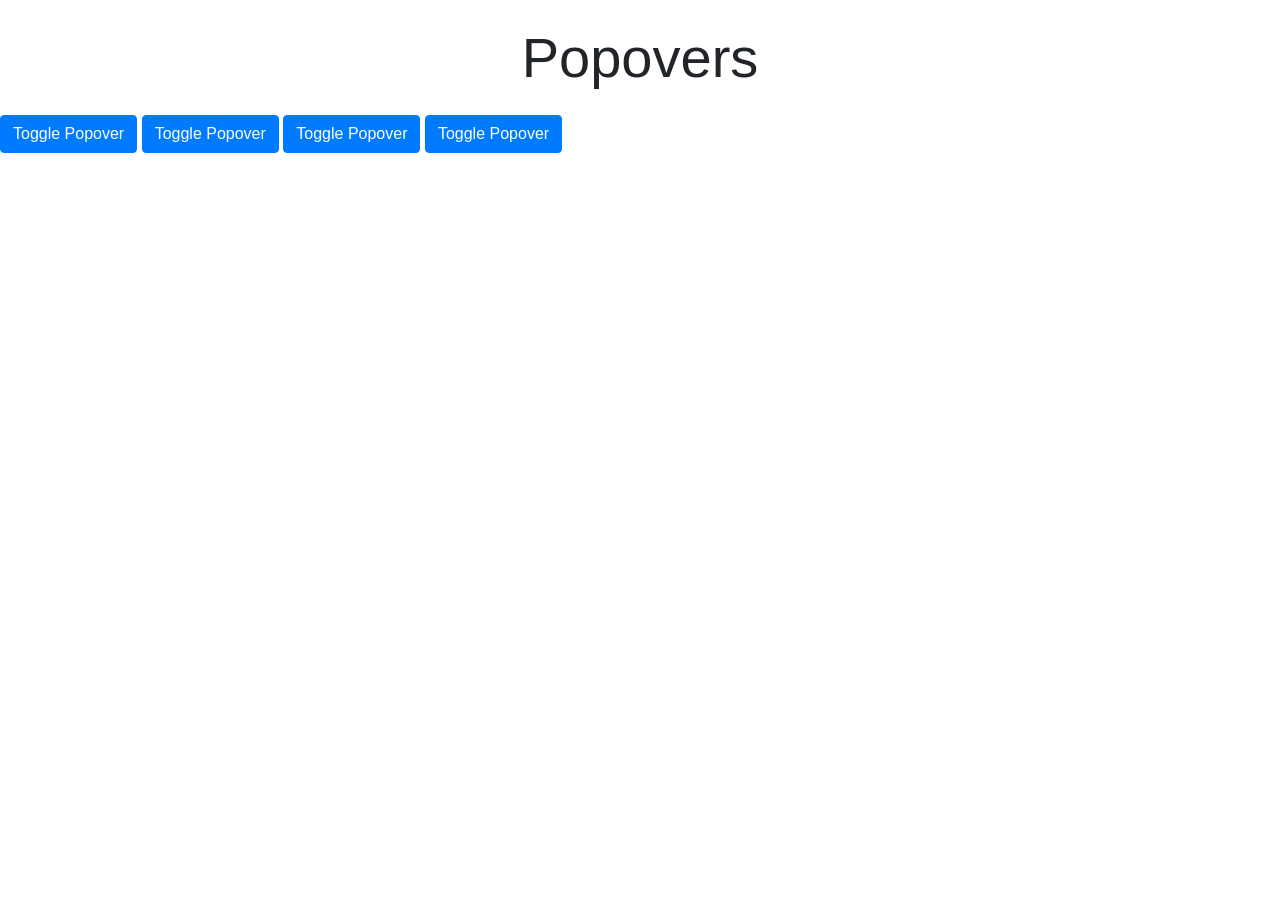
<file: card/popovers.html>
<!DOCTYPE html>
<html>
<head>
	<title>Popovers Example</title>
	<link rel="stylesheet" href="https://cdn.jsdelivr.net/npm/bootstrap@4.6.2/dist/css/bootstrap.min.css" integrity="sha384-xOolHFLEh07PJGoPkLv1IbcEPTNtaed2xpHsD9ESMhqIYd0nLMwNLD69Npy4HI+N" crossorigin="anonymous">
</head>
<body>

<h1 class="display-4 text-center my-4">Popovers</h1>
<button id="mypopover1" class="btn btn-primary" data-toggle="popover" title="Hello World!" data-content="Lorem ipsum dolor sit amet, consectetur adipisicing elit, sed do eiusmod
tempor incididunt ut labore et dolore magna aliqua. Ut enim ad minim veniam,
quis nostrud exercitation ullamco laboris nisi ut aliquip ex ea commodo." data-placement="top">Toggle Popover</button>

<button id="mypopover2" class="btn btn-primary" data-toggle="popover" title="Hello World!" data-content="Lorem ipsum dolor sit amet, consectetur adipisicing elit, sed do eiusmod
tempor incididunt ut labore et dolore magna aliqua. Ut enim ad minim veniam,
quis nostrud exercitation ullamco laboris nisi ut aliquip ex ea commodo." data-placement="right">Toggle Popover</button>

<button id="mypopover3" class="btn btn-primary" data-toggle="popover" title="Hello World!" data-content="Lorem ipsum dolor sit amet, consectetur adipisicing elit, sed do eiusmod
tempor incididunt ut labore et dolore magna aliqua. Ut enim ad minim veniam,
quis nostrud exercitation ullamco laboris nisi ut aliquip ex ea commodo." data-placement="bottom">Toggle Popover</button>

<button id="mypopover4" class="btn btn-primary" data-toggle="popover" title="Hello World!" data-content="Lorem ipsum dolor sit amet, consectetur adipisicing elit, sed do eiusmod
tempor incididunt ut labore et dolore magna aliqua. Ut enim ad minim veniam,
quis nostrud exercitation ullamco laboris nisi ut aliquip ex ea commodo." data-placement="left">Toggle Popover</button>


<script src="https://cdn.jsdelivr.net/npm/jquery@3.5.1/dist/jquery.slim.min.js" integrity="sha384-DfXdz2htPH0lsSSs5nCTpuj/zy4C+OGpamoFVy38MVBnE+IbbVYUew+OrCXaRkfj" crossorigin="anonymous"></script>
<script src="https://cdn.jsdelivr.net/npm/popper.js@1.16.1/dist/umd/popper.min.js" integrity="sha384-9/reFTGAW83EW2RDu2S0VKaIzap3H66lZH81PoYlFhbGU+6BZp6G7niu735Sk7lN" crossorigin="anonymous"></script>
<script src="https://cdn.jsdelivr.net/npm/bootstrap@4.6.2/dist/js/bootstrap.min.js" integrity="sha384-+sLIOodYLS7CIrQpBjl+C7nPvqq+FbNUBDunl/OZv93DB7Ln/533i8e/mZXLi/P+" crossorigin="anonymous"></script>

<script type="text/javascript">
	$('[data-toggle="popover"]').popover();
</script>
</body>
</html>
</file>
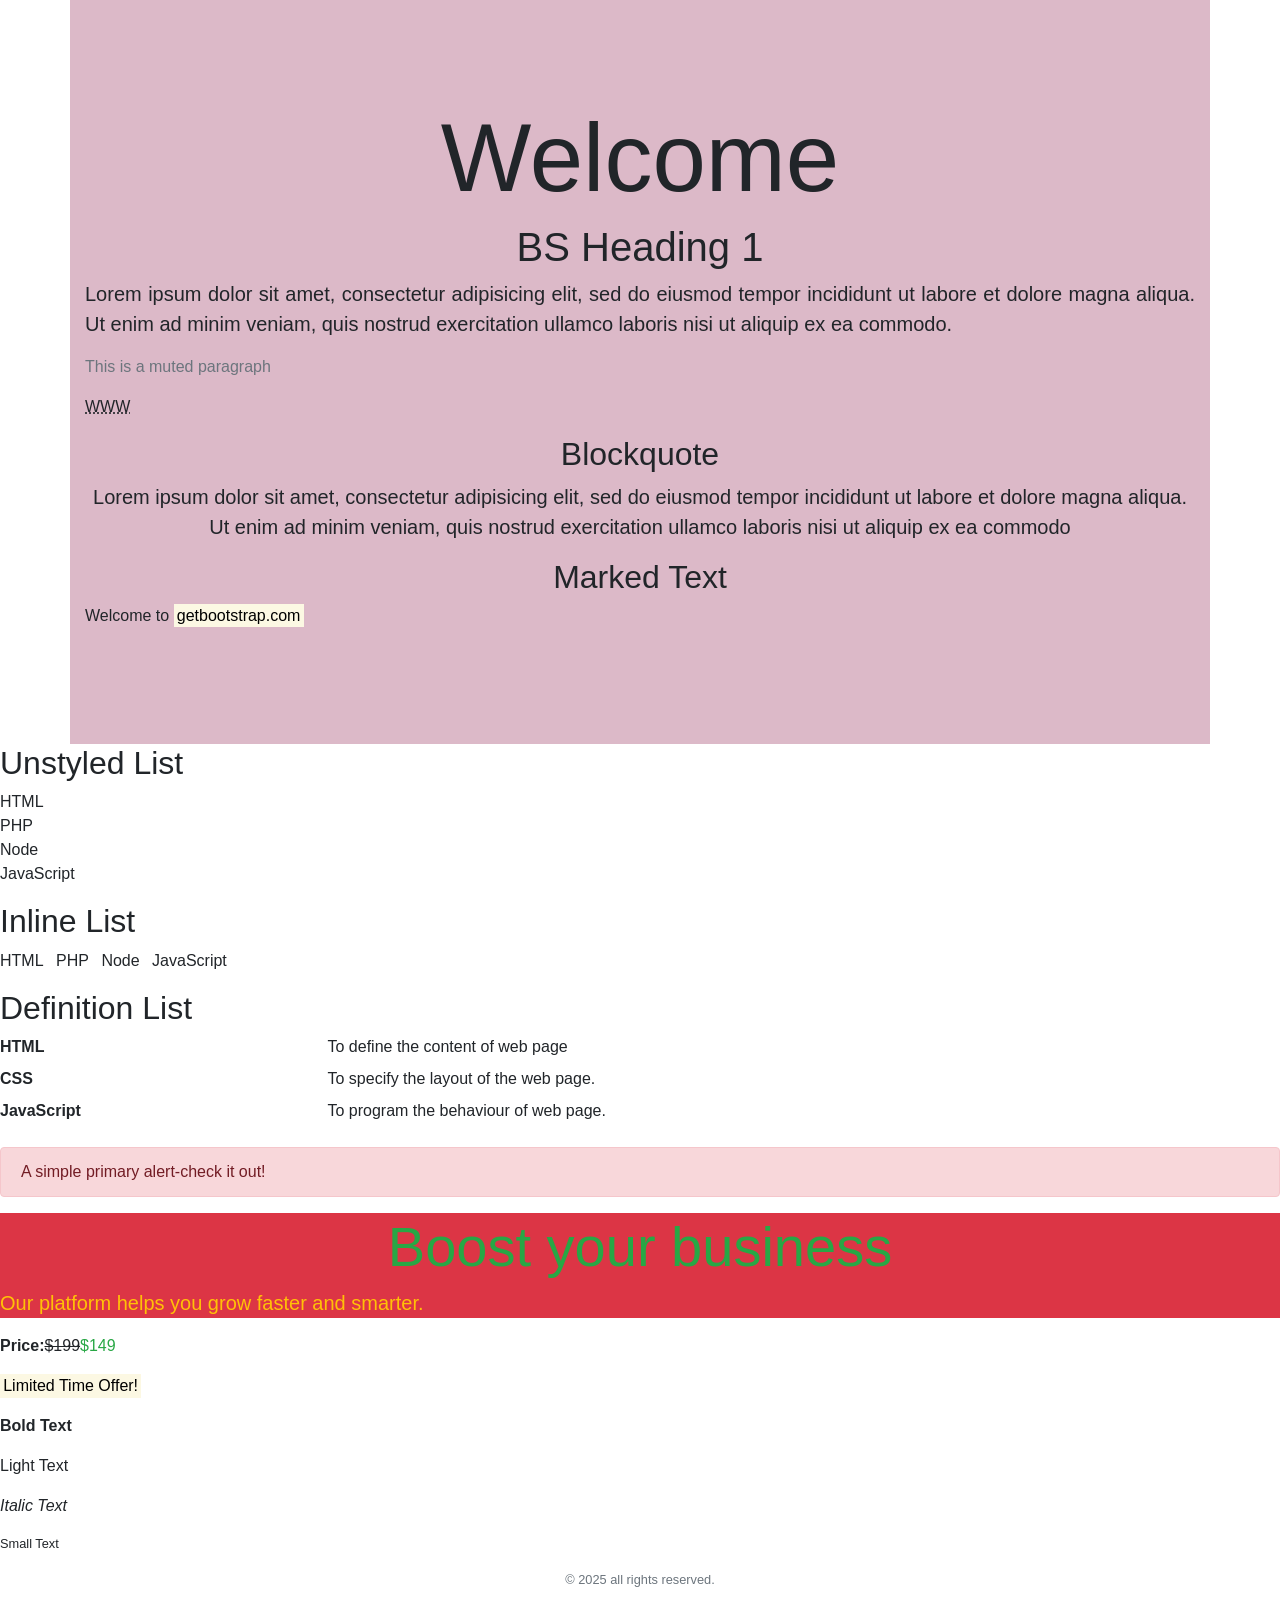
<file: typography/BS_Typography.html>
<!DOCTYPE html>
<html>
<head>
	<title>BS Typography</title>

	<style type="text/css">
		.container
		{
			background-color: rgb(220,185,200);
			text-align: center;
			padding-top: 100px;
			padding-bottom: 100px;
		}
		p
		{
			text-align: justify;
		}
	</style>
	<link rel="stylesheet" href="https://cdn.jsdelivr.net/npm/bootstrap@4.6.2/dist/css/bootstrap.min.css" integrity="sha384-xOolHFLEh07PJGoPkLv1IbcEPTNtaed2xpHsD9ESMhqIYd0nLMwNLD69Npy4HI+N" crossorigin="anonymous">
</head>
<body>

	<div class="container">
		<h1 class="display-1">Welcome</h1>		
		<h1 class="h1">BS Heading 1</h1>
		<p class="lead">Lorem ipsum dolor sit amet, consectetur adipisicing elit, sed do eiusmod
		tempor incididunt ut labore et dolore magna aliqua. Ut enim ad minim veniam,
		quis nostrud exercitation ullamco laboris nisi ut aliquip ex ea commodo.</p>

		<p class="text-muted">This is a muted paragraph</p>

		<p>
			<abbr title="World Wide Web">WWW</abbr>
		</p>

			<h2>Blockquote</h2>
			<blockquote class="blockquote">Lorem ipsum dolor sit amet, consectetur adipisicing elit, sed do eiusmod
		tempor incididunt ut labore et dolore magna aliqua. Ut enim ad minim veniam,
		quis nostrud exercitation ullamco laboris nisi ut aliquip ex ea commodo
		</blockquote>

		<h2>Marked Text</h2>
		<p>Welcome to <mark>getbootstrap.com</mark></p>		
		
	</div>

	<h2>Unstyled List</h2>
		<ul class="list-unstyled">
			<li>HTML</li>
			<li>PHP</li>
			<li>Node</li>
			<li>JavaScript</li>
		</ul>
	<h2>Inline List</h2>

	<ul class="list-inline">
		<li class="list-inline-item">HTML</li>
		<li class="list-inline-item">PHP</li>
		<li class="list-inline-item">Node</li>
		<li class="list-inline-item">JavaScript</li>
	</ul>

	<h2>Definition List</h2>
	<dl class="row">
		<dt class="col-sm-3">HTML</dt>
		<dd class="col-sm-9">To define the content of web page</dd>

		<dt class="col-sm-3">CSS</dt>
		<dd class="col-sm-9">To specify the layout of the web page.</dd>

		<dt class="col-sm-3">JavaScript</dt>
		<dd class="col-sm-9">To program the behaviour of web page.</dd>
	</dl>

	<div>
		<div class="alert alert-danger" role="alert">
			A simple primary alert-check it out!
		</div>
	</div>

	<section class="text-center bg-danger">
		<h2 class="display-4 text-success">Boost your business</h2>
		<p class="lead text-warning">Our platform helps you grow faster and smarter.</p>
	</section>

	<p><strong>Price:</strong><del>$199</del><span class="text-success">$149</span></p>
	<p><mark>Limited Time Offer!</mark></p>

	<p class="font-weight-bold">Bold Text</p>
	<p class="font-weight-light">Light Text</p>
	<p class="font-italic">Italic Text</p>
	<p class="small">Small Text</p>

	<footer class="text-center">
		<p class="small text-muted text-center">&copy; 2025 all rights reserved.</p>
	</footer>





<script src="https://cdn.jsdelivr.net/npm/jquery@3.5.1/dist/jquery.slim.min.js" integrity="sha384-DfXdz2htPH0lsSSs5nCTpuj/zy4C+OGpamoFVy38MVBnE+IbbVYUew+OrCXaRkfj" crossorigin="anonymous"></script>
<script src="https://cdn.jsdelivr.net/npm/popper.js@1.16.1/dist/umd/popper.min.js" integrity="sha384-9/reFTGAW83EW2RDu2S0VKaIzap3H66lZH81PoYlFhbGU+6BZp6G7niu735Sk7lN" crossorigin="anonymous"></script>
<script src="https://cdn.jsdelivr.net/npm/bootstrap@4.6.2/dist/js/bootstrap.min.js" integrity="sha384-+sLIOodYLS7CIrQpBjl+C7nPvqq+FbNUBDunl/OZv93DB7Ln/533i8e/mZXLi/P+" crossorigin="anonymous"></script>
</body>
</html>
</file>
